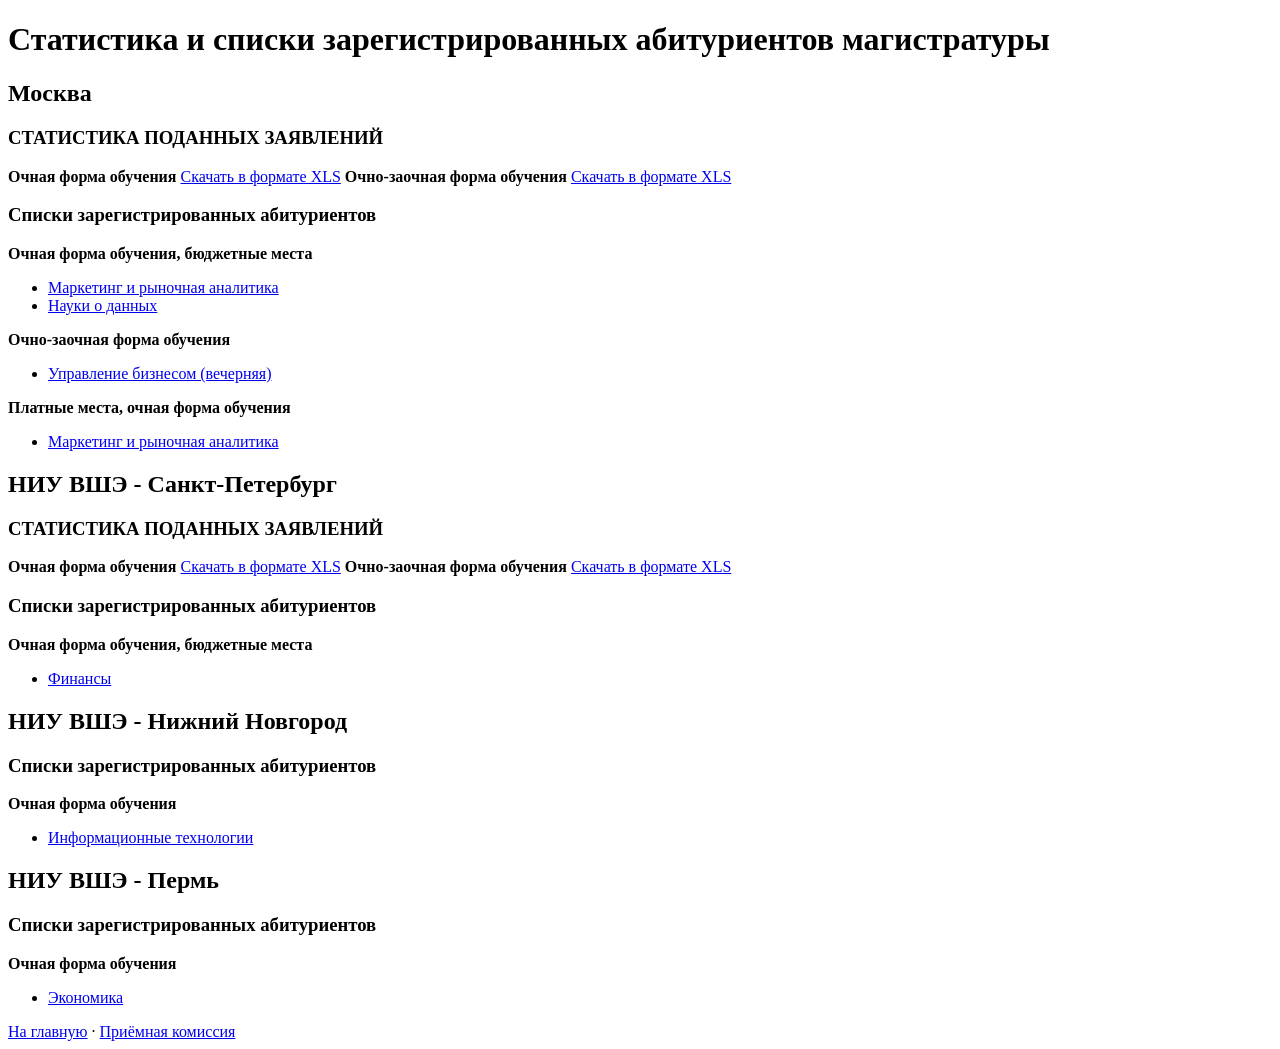
<file: tests/fixtures/openlists/hse_magstats.html>
<!DOCTYPE html>
<!--
  Сокращённая копия структуры https://priem45.hse.ru/magstats.html:
  разделы по кампусам, внутри — очная и очно-заочная форма, а списки лежат
  ссылками на файлы XLS по программам. Имена файлов и подписи взяты по образцу
  страницы; сами файлы для теста не нужны.
-->
<html lang="ru">
<head><meta charset="utf-8"><title>Статистика и списки зарегистрированных абитуриентов магистратуры</title></head>
<body>
<h1>Статистика и списки зарегистрированных абитуриентов магистратуры</h1>

<h2>Москва</h2>
  <h3>СТАТИСТИКА ПОДАННЫХ ЗАЯВЛЕНИЙ</h3>
    <b>Очная форма обучения</b>
    <a href="/data/2026/08/14/stat_msk_ochn.xlsx">Скачать в формате XLS</a>
    <b>Очно-заочная форма обучения</b>
    <a href="/data/2026/08/14/stat_msk_ochno_zaochn.xlsx">Скачать в формате XLS</a>
  <h3>Списки зарегистрированных абитуриентов</h3>
    <b>Очная форма обучения, бюджетные места</b>
    <ul>
      <li><a href="/data/2026/08/14/msk_marketing.xlsx">Маркетинг и рыночная аналитика</a></li>
      <li><a href="/data/2026/08/14/msk_ds.xlsx">Науки о данных</a></li>
    </ul>
    <b>Очно-заочная форма обучения</b>
    <ul>
      <li><a href="/data/2026/08/14/msk_mba_vecher.xlsx">Управление бизнесом (вечерняя)</a></li>
    </ul>
    <b>Платные места, очная форма обучения</b>
    <ul>
      <li><a href="/data/2026/08/14/msk_marketing_platno.xlsx">Маркетинг и рыночная аналитика</a></li>
    </ul>

<h2>НИУ ВШЭ - Санкт-Петербург</h2>
  <h3>СТАТИСТИКА ПОДАННЫХ ЗАЯВЛЕНИЙ</h3>
    <b>Очная форма обучения</b>
    <a href="/data/2026/08/14/stat_spb_ochn.xlsx">Скачать в формате XLS</a>
    <b>Очно-заочная форма обучения</b>
    <a href="/data/2026/08/14/stat_spb_ochno_zaochn.xlsx">Скачать в формате XLS</a>
  <h3>Списки зарегистрированных абитуриентов</h3>
    <b>Очная форма обучения, бюджетные места</b>
    <ul>
      <li><a href="/data/2026/08/14/spb_finance.xlsx">Финансы</a></li>
    </ul>

<h2>НИУ ВШЭ - Нижний Новгород</h2>
  <h3>Списки зарегистрированных абитуриентов</h3>
    <b>Очная форма обучения</b>
    <ul>
      <li><a href="/data/2026/08/14/nn_it.xlsx">Информационные технологии</a></li>
    </ul>

<h2>НИУ ВШЭ - Пермь</h2>
  <h3>Списки зарегистрированных абитуриентов</h3>
    <b>Очная форма обучения</b>
    <ul>
      <li><a href="/data/2026/08/14/perm_econ.xlsx">Экономика</a></li>
    </ul>

<footer><a href="/">На главную</a> · <a href="mailto:abiturient@hse.ru">Приёмная комиссия</a></footer>
</body>
</html>
</file>
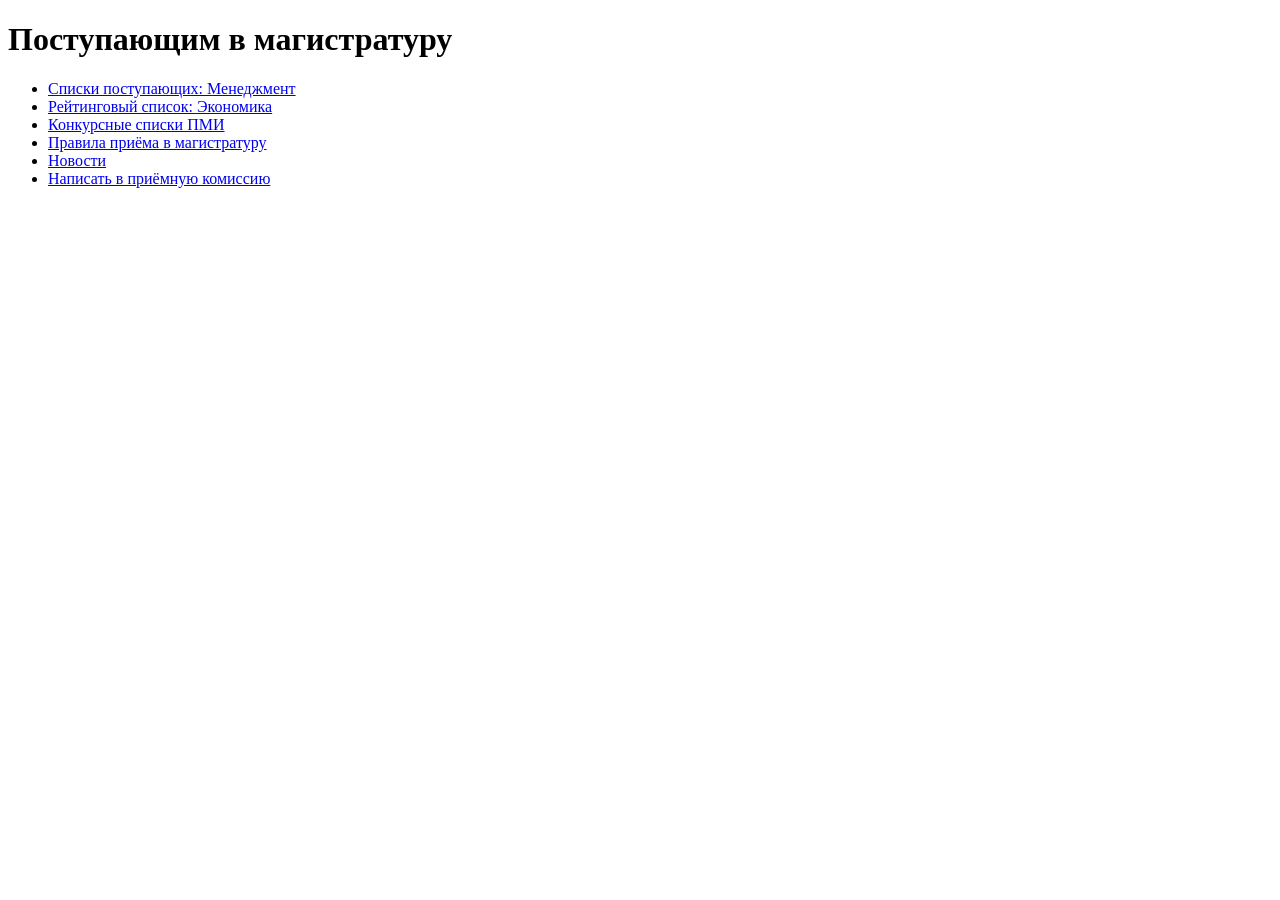
<file: tests/fixtures/openlists/list_index.html>
<!DOCTYPE html>
<html lang="ru">
<head><meta charset="utf-8"><title>Приём в магистратуру</title></head>
<body>
<h1>Поступающим в магистратуру</h1>
<ul>
  <li><a href="/priem/magistratura/spiski/menedzhment/">Списки поступающих: Менеджмент</a></li>
  <li><a href="/priem/magistratura/spiski/ekonomika/">Рейтинговый список: Экономика</a></li>
  <li><a href="https://example.edu/priem/magistratura/rating/pmi.html">Конкурсные списки ПМИ</a></li>
  <li><a href="/priem/magistratura/">Правила приёма в магистратуру</a></li>
  <li><a href="/news/">Новости</a></li>
  <li><a href="mailto:priem@example.edu">Написать в приёмную комиссию</a></li>
</ul>
</body>
</html>
</file>
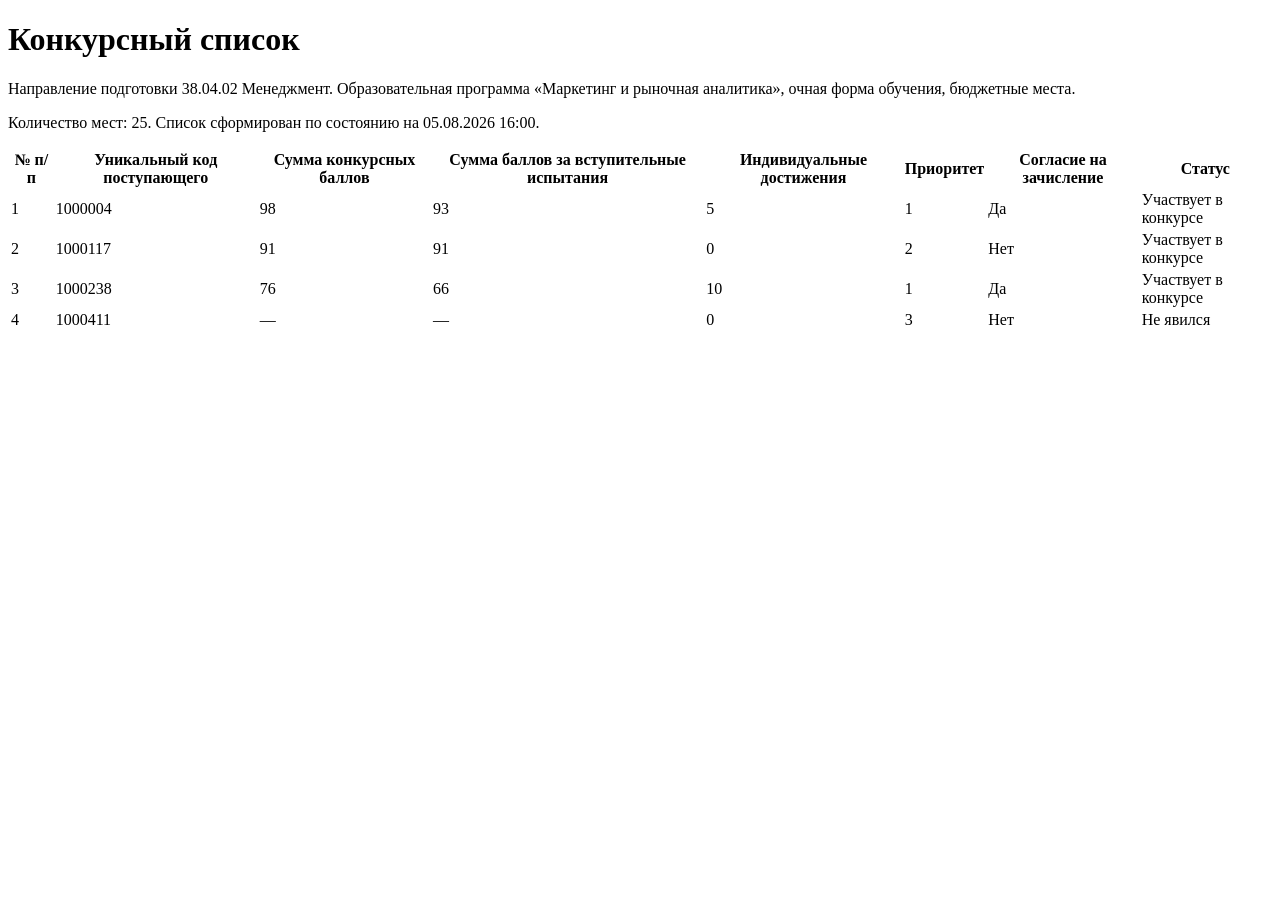
<file: tests/fixtures/openlists/list_simple.html>
<!DOCTYPE html>
<html lang="ru">
<head><meta charset="utf-8"><title>Списки поступающих в магистратуру</title></head>
<body>
<h1>Конкурсный список</h1>
<p>Направление подготовки 38.04.02 Менеджмент. Образовательная программа
   «Маркетинг и рыночная аналитика», очная форма обучения, бюджетные места.</p>
<p>Количество мест: 25. Список сформирован по состоянию на 05.08.2026 16:00.</p>

<table>
  <thead>
    <tr>
      <th>№&nbsp;п/п</th>
      <th>Уникальный код поступающего</th>
      <th>Сумма конкурсных баллов</th>
      <th>Сумма баллов за вступительные испытания</th>
      <th>Индивидуальные достижения</th>
      <th>Приоритет</th>
      <th>Согласие на зачисление</th>
      <th>Статус</th>
    </tr>
  </thead>
  <tbody>
    <tr><td>1</td><td>1000004</td><td>98</td><td>93</td><td>5</td><td>1</td><td>Да</td><td>Участвует в конкурсе</td></tr>
    <tr><td>2</td><td>1000117</td><td>91</td><td>91</td><td>0</td><td>2</td><td>Нет</td><td>Участвует в конкурсе</td></tr>
    <tr><td>3</td><td>1000238</td><td>76</td><td>66</td><td>10</td><td>1</td><td>Да</td><td>Участвует в конкурсе</td></tr>
    <tr><td>4</td><td>1000411</td><td>—</td><td>—</td><td>0</td><td>3</td><td>Нет</td><td>Не явился</td></tr>
  </tbody>
</table>
</body>
</html>
</file>
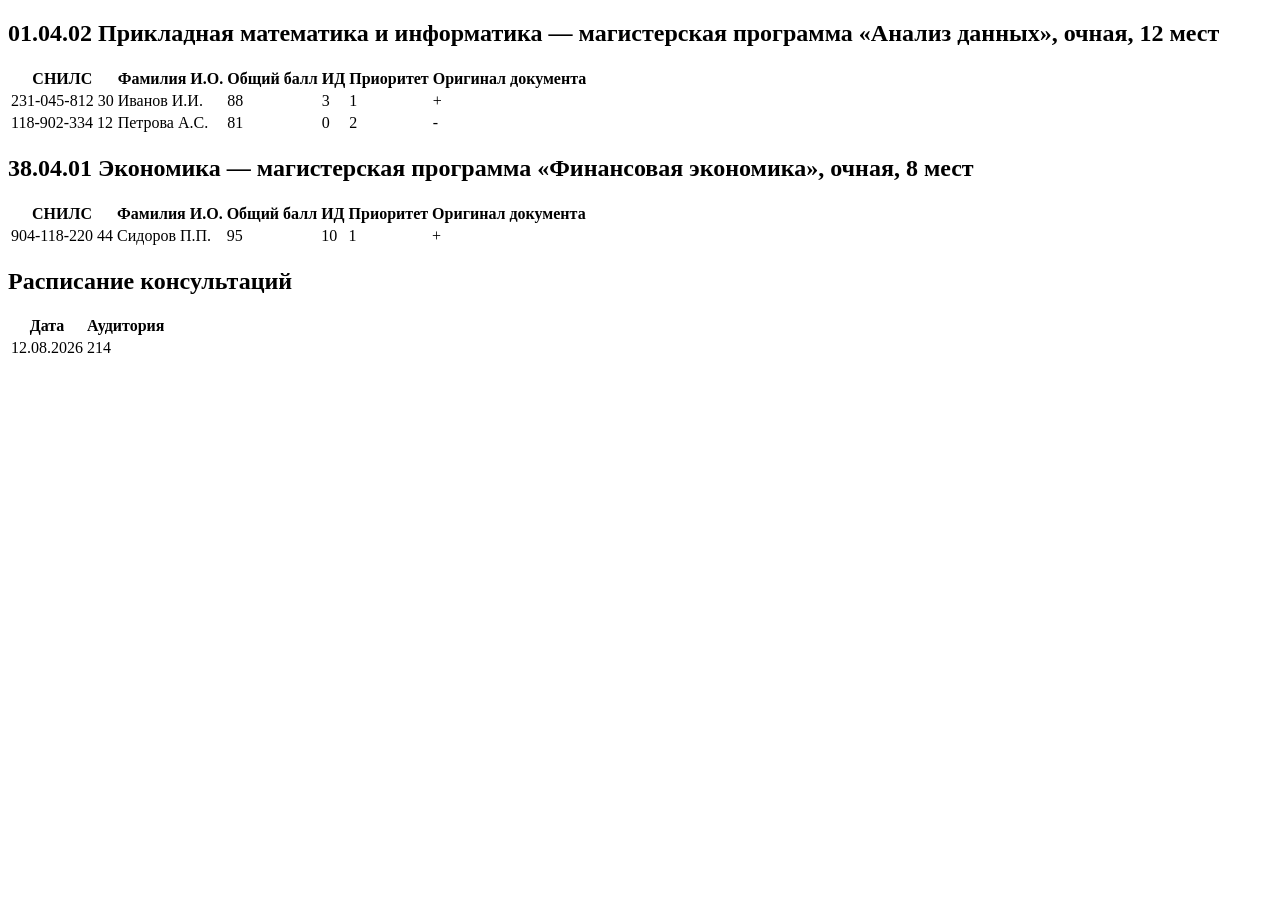
<file: tests/fixtures/openlists/list_two_programs.html>
<!DOCTYPE html>
<html lang="ru">
<head><meta charset="utf-8"><title>Рейтинговые списки — факультет экономики</title></head>
<body>
<h2>01.04.02 Прикладная математика и информатика — магистерская программа «Анализ данных», очная, 12 мест</h2>
<table>
  <tr>
    <th>СНИЛС</th><th>Фамилия И.О.</th><th>Общий балл</th>
    <th>ИД</th><th>Приоритет</th><th>Оригинал документа</th>
  </tr>
  <tr><td>231-045-812 30</td><td>Иванов И.И.</td><td>88</td><td>3</td><td>1</td><td>+</td></tr>
  <tr><td>118-902-334 12</td><td>Петрова А.С.</td><td>81</td><td>0</td><td>2</td><td>-</td></tr>
</table>

<h2>38.04.01 Экономика — магистерская программа «Финансовая экономика», очная, 8 мест</h2>
<table>
  <tr>
    <th>СНИЛС</th><th>Фамилия И.О.</th><th>Общий балл</th>
    <th>ИД</th><th>Приоритет</th><th>Оригинал документа</th>
  </tr>
  <tr><td>904-118-220 44</td><td>Сидоров П.П.</td><td>95</td><td>10</td><td>1</td><td>+</td></tr>
</table>

<h2>Расписание консультаций</h2>
<table>
  <tr><th>Дата</th><th>Аудитория</th></tr>
  <tr><td>12.08.2026</td><td>214</td></tr>
</table>
</body>
</html>
</file>
